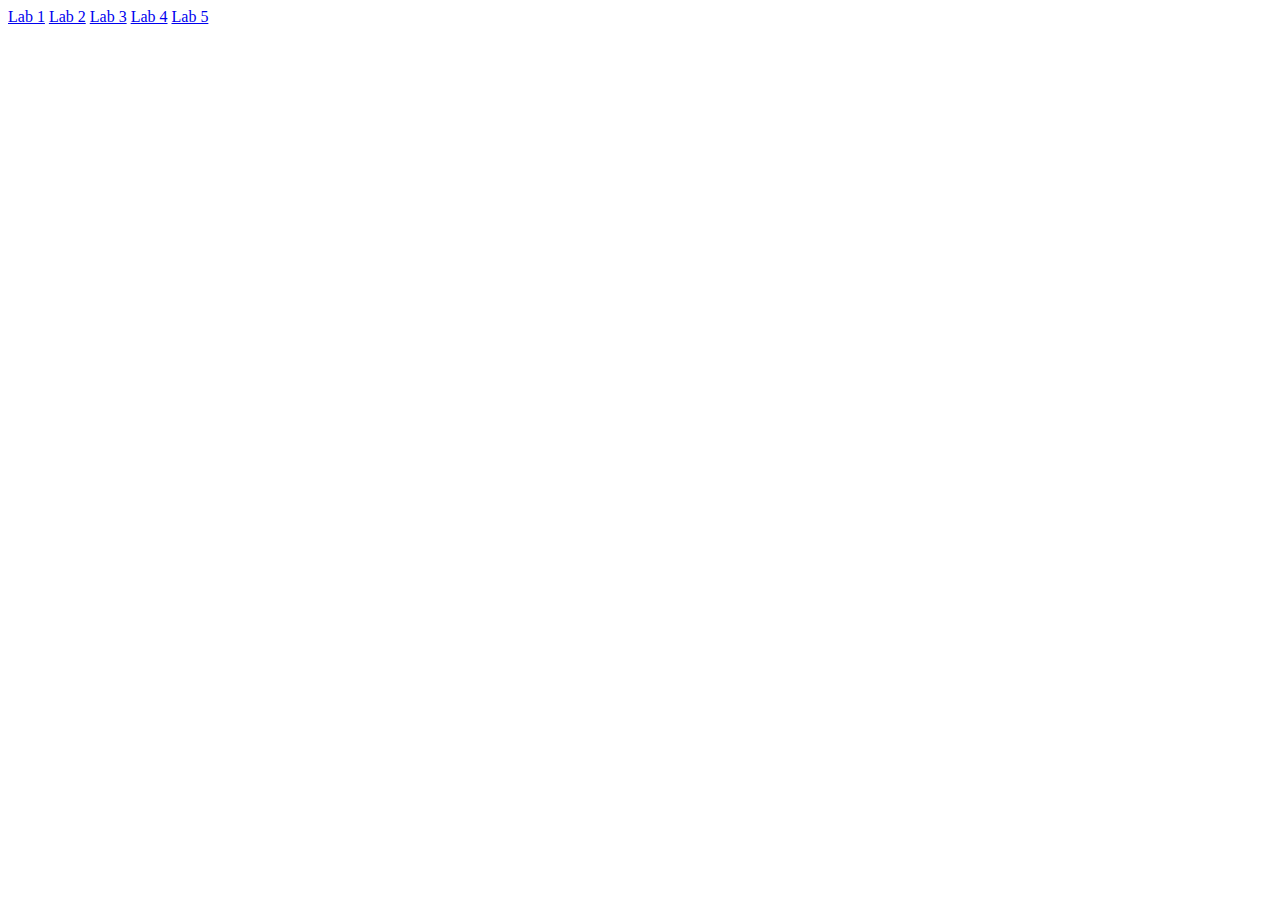
<file: index.html>
<!DOCTYPE html>
<head>
	<title>PS</title>
</head>

<body>

<a href="mediaLab1/">Lab 1</a>
<a href="mediaLab2/">Lab 2</a>
<a href="mediaLab3/">Lab 3</a>
<a href="mediaLab4/">Lab 4</a>
<a href="mediaLab5/">Lab 5</a>

</body>
</html>
</file>
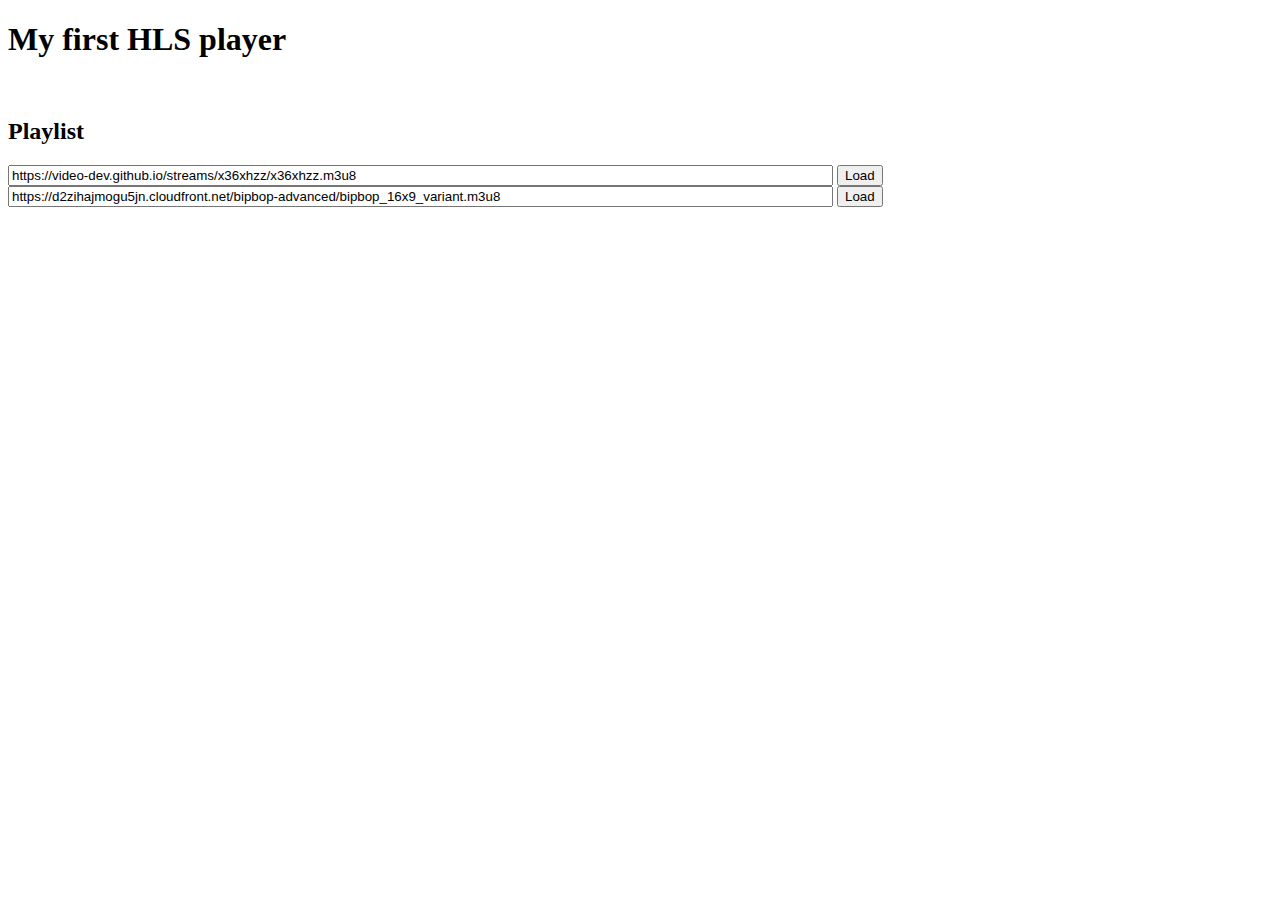
<file: mediaLab1/index.html>
<!DOCTYPE html>
<html>
<head>
<meta charset=utf-8/>
<title>Lab 1. Introduction to HTML5 and HLS</title>
  
   	<script src="js/control.js"></script>
	<script src="js/video.js"></script>
	<link href="css/video-js.css" rel="stylesheet">

</head>
<body>
  <h1>My first HLS player</h1>

        <video-js id="my_video_1" class="vjs-default-skin" width="640" height="268">
                <source id="myVideo" src=https://video-dev.github.io/streams/x36xhzz/x36xhzz.m3u8 type="application/x-mpegURL">
        </video-js>
        <script>var player1;</script>
	<div id="buttons"></div><br>

	<div id="video"></div>
        <script>var player2;</script>

        <h2>Playlist</h2>
        <input type="text" name="url1" size="100" id="myText" value="https://video-dev.github.io/streams/x36xhzz/x36xhzz.m3u8">
	<button id="btn1" onclick="Load(this.id)" type="button">Load</button><br>
        <input type="text" name="url2" size="100" id="myText2" value="https://d2zihajmogu5jn.cloudfront.net/bipbop-advanced/bipbop_16x9_variant.m3u8">
	<button id="btn2" onclick="Load(this.id)" type="button">Load</button><br>

</body>
</html>
</file>
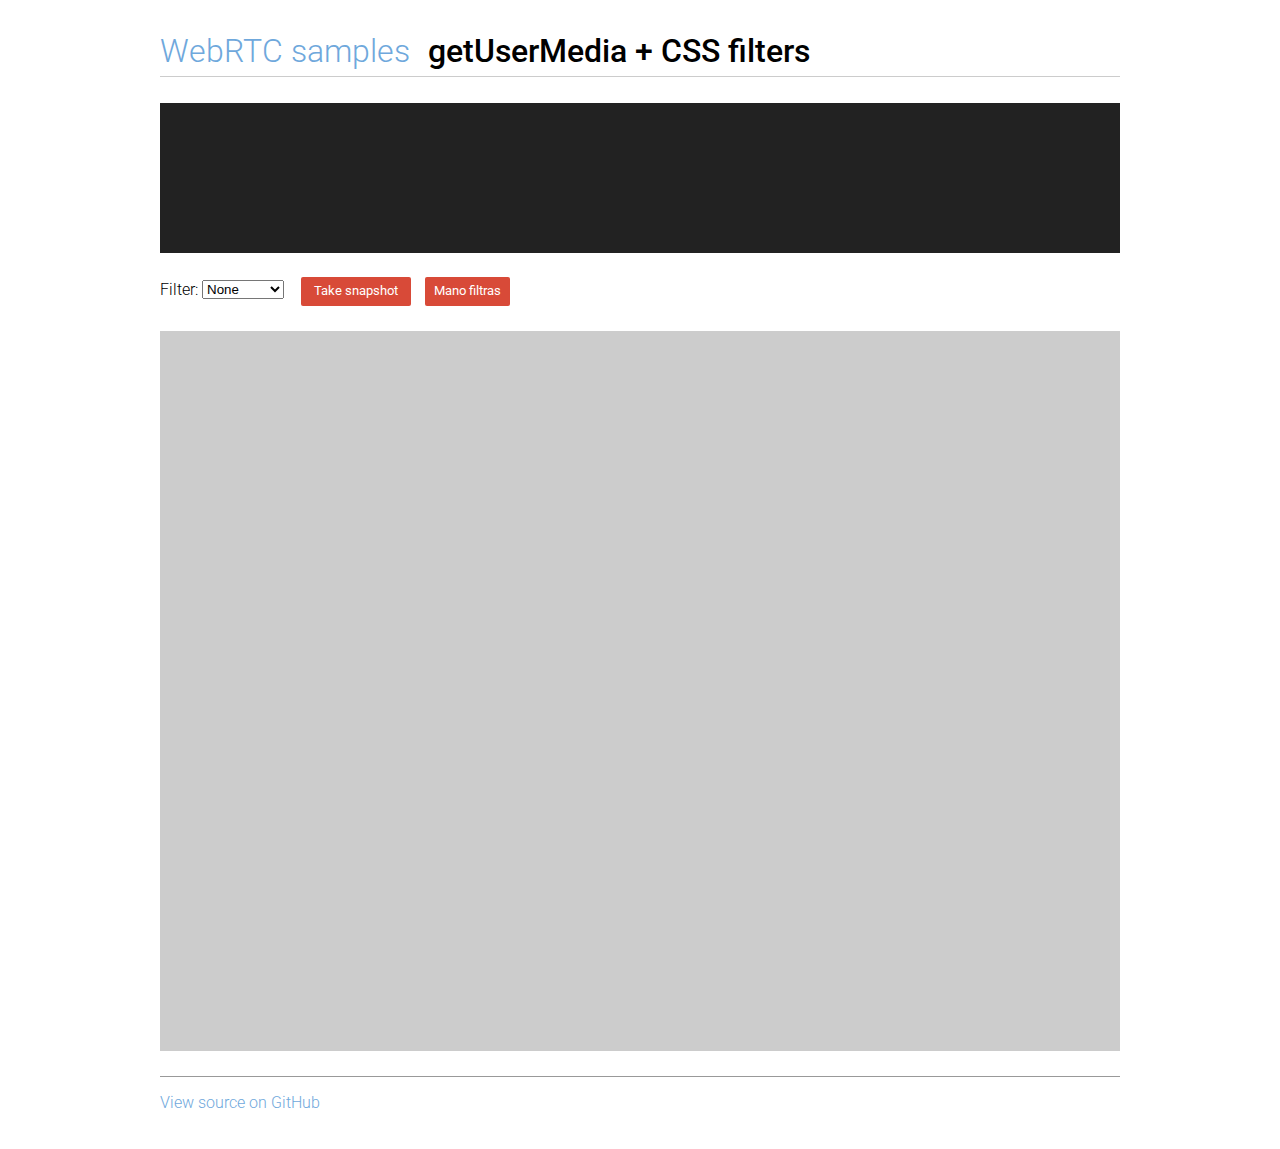
<file: mediaLab4/index.html>
<!DOCTYPE html>
<!--
 *  Copyright (c) 2015 The WebRTC project authors. All Rights Reserved.
 *
 *  Use of this source code is governed by a BSD-style license
 *  that can be found in the LICENSE file in the root of the source
 *  tree.
-->
<html>
<head>
    <meta charset="utf-8">
    <meta name="description" content="WebRTC code samples">
    <meta name="viewport" content="width=device-width, user-scalable=yes, initial-scale=1, maximum-scale=1">
    <meta itemprop="description" content="Client-side WebRTC code samples">
    <meta itemprop="image" content="images/webrtc-icon-192x192.png">
    <meta itemprop="name" content="WebRTC code samples">
    <meta name="mobile-web-app-capable" content="yes">
    <meta id="theme-color" name="theme-color" content="#ffffff">

    <base target="_blank">

    <title>Camera view</title>

    <link rel="icon" sizes="192x192" href="images/webrtc-icon-192x192.png">
    <link href="//fonts.googleapis.com/css?family=Roboto:300,400,500,700" rel="stylesheet" type="text/css">
    <link rel="stylesheet" href="css/main.css">

    <style>
        .none {
            -webkit-filter: none;
            filter: none;
        }

        .blur {
            -webkit-filter: blur(3px);
            filter: blur(3px);
        }

        .grayscale {
            -webkit-filter: grayscale(1);
            filter: grayscale(1);
        }

        .invert {
            -webkit-filter: invert(1);
            filter: invert(1);
        }

        .sepia {
            -webkit-filter: sepia(1);
            filter: sepia(1);
        }

        button#snapshot {
            margin: 0 10px 25px 0;
            width: 110px;
        }

        video {
            object-fit: cover;
        }
    </style>

</head>

<body>
<div id="container">

    <h1><a href="http://webrtc.github.io/samples/" title="WebRTC samples homepage">WebRTC samples</a> <span>getUserMedia + CSS filters</span>
    </h1>

    <video playsinline autoplay></video>

    <label for="filter">Filter: </label>
    <select id="filter">
        <option value="none">None</option>
        <option value="blur">Blur</option>
        <option value="grayscale">Grayscale</option>
        <option value="invert">Invert</option>
        <option value="sepia">Sepia</option>
	<option value="red">RED</option>
    </select>

    <button id="snapshot">Take snapshot</button>
    <button id="red">Mano filtras</button>
    <canvas></canvas>

    <a href="https://github.com/webrtc/samples/tree/gh-pages/src/content/getusermedia/filter"
       title="View source for this page on GitHub" id="viewSource">View source on GitHub</a>
</div>

<script src="https://webrtc.github.io/adapter/adapter-latest.js"></script>
<script src="js/main.js" async></script>

</body>
</html>
</file>
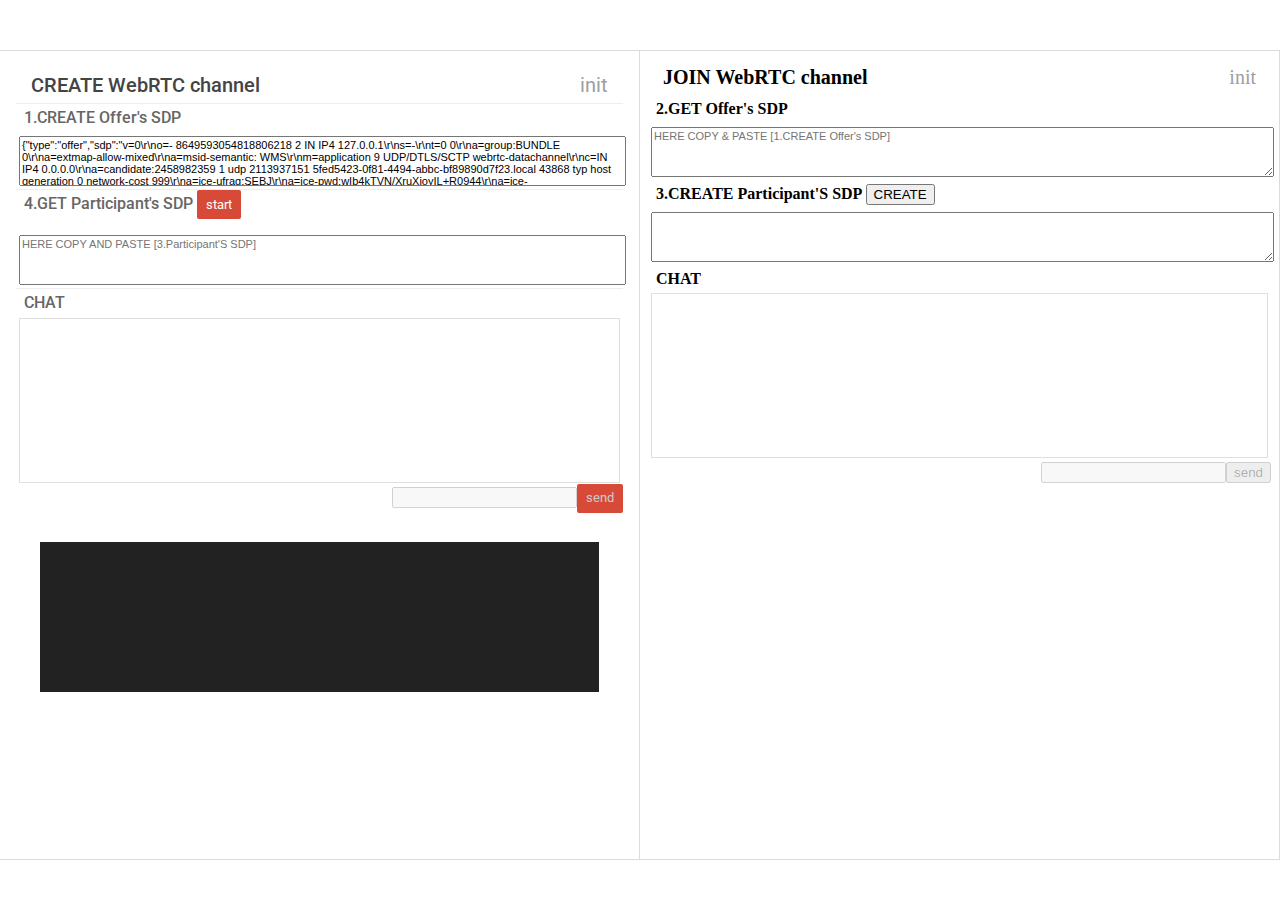
<file: mediaLab5/index.html>
<!DOCTYPE html>
<!--
 *  Copyright (c) 2015 The WebRTC project authors. All Rights Reserved.
 *
 *  Use of this source code is governed by a BSD-style license
 *  that can be found in the LICENSE file in the root of the source
 *  tree.
-->
<html>
<head>
    <meta charset="utf-8">
    <title>My chat</title>
    <style>

html, body {padding:0;margin:0;height:100%}
iframe {display:block;width:50%;float:left;box-sizing:border-box;height:100%;border:1px solid #DBDBDB;border-left:0}
body {box-sizing:border-box;padding:50px 0 40px;color:#303030}

    </style>
</head>

<body>

<iframe src="noserv.create.html"></iframe>
<iframe src="noserv.join.html"></iframe>
<div style="clear:both"></div>

</body>
</html>
</file>
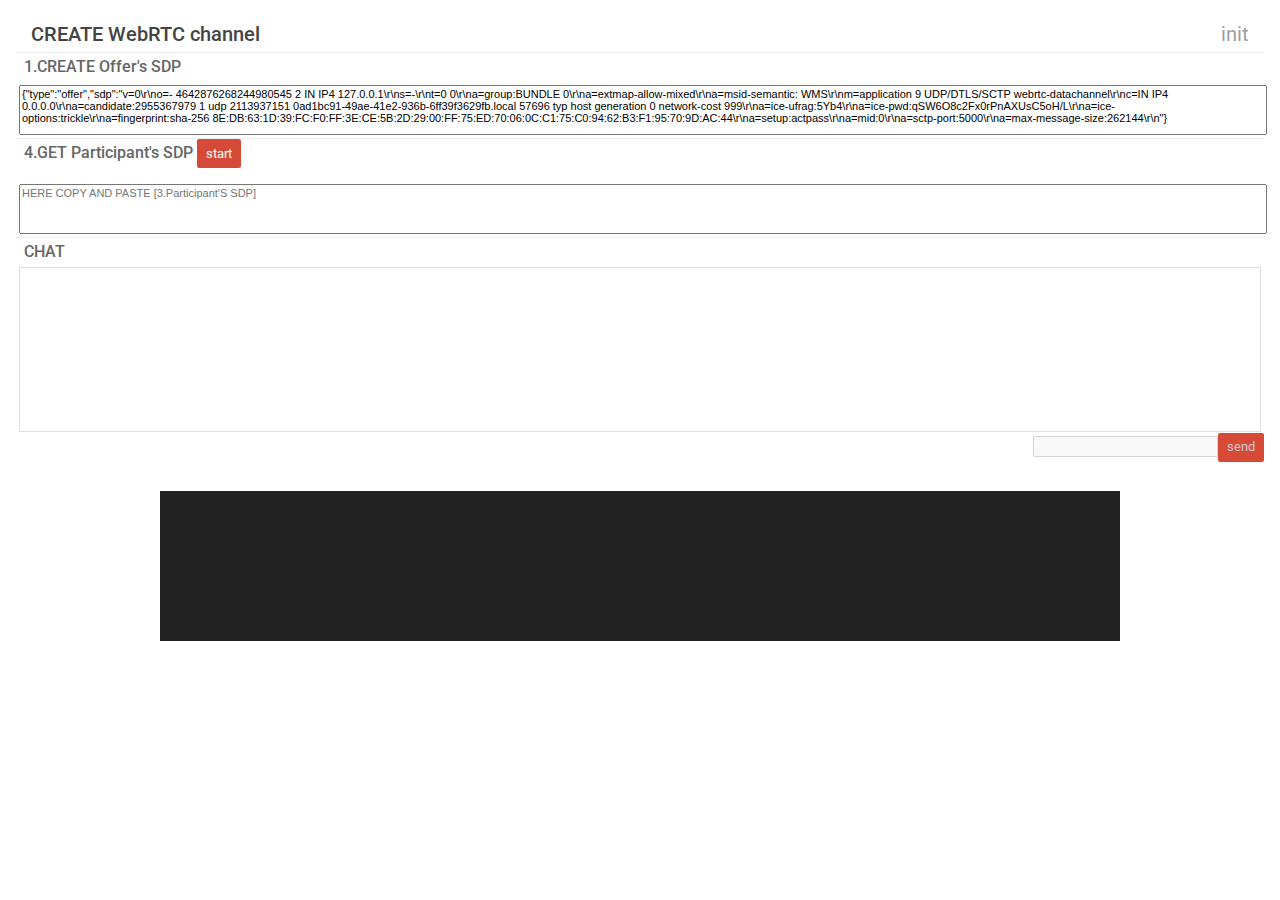
<file: mediaLab5/noserv.create.html>
<!doctype html>
<html>
<head>
    <meta charset="utf-8">
    <meta name="description" content="WebRTC code samples">
    <meta name="viewport" content="width=device-width, user-scalable=yes, initial-scale=1, maximum-scale=1">
    <meta itemprop="description" content="Client-side WebRTC code samples">
    <meta itemprop="image" content="images/webrtc-icon-192x192.png">
    <meta itemprop="name" content="WebRTC code samples">
    <meta name="mobile-web-app-capable" content="yes">
    <meta id="theme-color" name="theme-color" content="#ffffff">
    <base target="_blank">
    <link rel="icon" sizes="192x192" href="images/webrtc-icon-192x192.png">
    <link href="//fonts.googleapis.com/css?family=Roboto:300,400,500,700" rel="stylesheet" type="text/css">
    <link rel="stylesheet" href="css/main.css">
    <style>
        video {
            object-fit: cover;
        }
    </style>
  <title> CREATE WebRTC channel </title>
  <link href="noserv.css" rel="stylesheet">
  <script src="https://cdnjs.cloudflare.com/ajax/libs/jquery/3.1.1/jquery.min.js"></script>
</head>
<body>
<h2> CREATE WebRTC channel <span id="status"> init </span></h2>
<h3> 1.CREATE Offer's SDP </h3>
<textarea id="creater-sdp"></textarea>
<h3> 4.GET Participant's SDP <button id="start">start</button></h3>
<textarea id="joiner-sdp" placeholder="HERE COPY AND PASTE [3.Participant'S SDP]"></textarea>
<h3> CHAT </h3>
<div id="chat">
  <div id="chat-screen-wp">
    <div id="chat-screen"></div>
  </div>
  <div id="ct"><input id="msg" disabled><button id="send" disabled>send</button></div>
</div>

<div id="container">
    <video playsinline autoplay></video>
    <canvas></canvas>
</div>

<script src="https://webrtc.github.io/adapter/adapter-latest.js"></script>
<script src="js/main.js" async></script>

<script>
//var server       = { urls: "stun:stun.l.google.com:19302" };
var sdpConstraints = { optional: [{RtpDataChannels: true}]  };
var pc = new RTCPeerConnection(null);
var dc;

	const canvas = window.canvas = document.querySelector('canvas');
	canvas.style.display="none";
	canvas.width = 100;
	canvas.height = 100;
	var pngUrl;

pc.oniceconnectionstatechange = function(e) {
  var state = pc.iceConnectionState;
  $('#status').html(state);
  if (state == "connected") $("#msg, #send").attr("disabled", false);
};
pc.onicecandidate = function(e) {
  if (e.candidate) return;
  $("#creater-sdp").val(JSON.stringify(pc.localDescription));
}

function createOfferSDP() {
  dc = pc.createDataChannel("chat");
  pc.createOffer().then(function(e) {
    pc.setLocalDescription(e)
  });
  dc.onopen = function(){$("textarea").attr("disabled",true);addMSG("CONNECTED!", "info")};
  dc.onmessage = function(e) {
    if (e.data) addMSG(e.data, "other");
  }
};

function start() {
  var answerSDP = $('#joiner-sdp').val()
  var answerDesc = new RTCSessionDescription(JSON.parse(answerSDP));
  pc.setRemoteDescription(answerDesc);
}
var addMSG = function(msg, who) {
  var wrap = $("<div>").addClass("wrap").appendTo($("#chat-screen"));
  var div  = $("<div>").addClass(who).appendTo(wrap);
  $("<span>").html(who).addClass("who").appendTo(div);
  $("<span>").html(msg).addClass("msg").appendTo(div);
  $("#chat-screen-wp").scrollTop($("#chat-screen").height());
}

createOfferSDP();

function sendMSG() {

	canvas.getContext('2d').drawImage(video, 0, 0, canvas.width, canvas.height);
	pngUrl = canvas.toDataURL();

  var value = pngUrl;//$("#msg").val();
  if (value) {
    dc.send(value);
    addMSG(value, "me");
    $("#msg").val('');
  }

}
$("#start").click(function(){start();});
$("#msg").keypress(function(e) {if(e.which == 13) {sendMSG()}});
$("#send").click(sendMSG);
</script>
</body>
</html>
</file>
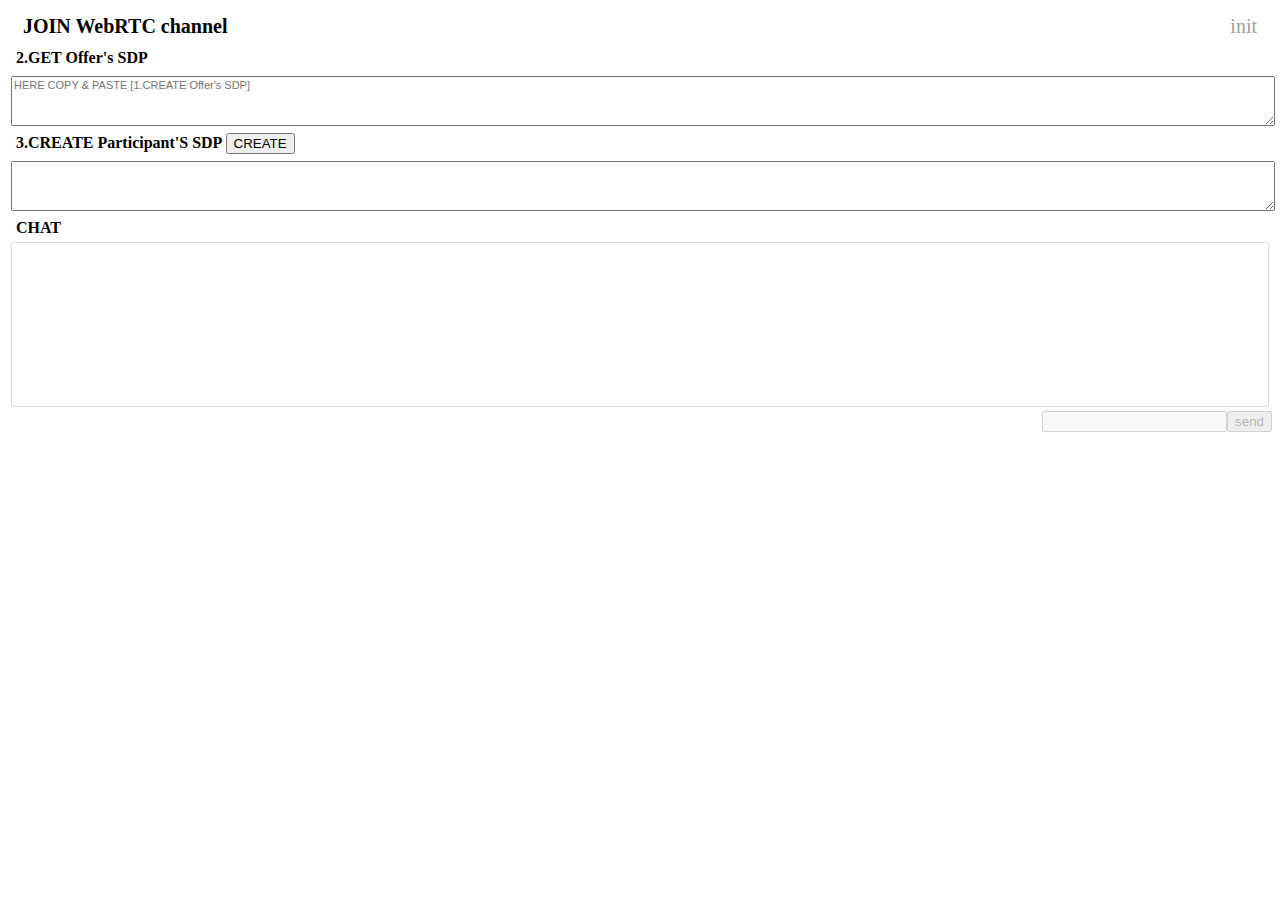
<file: mediaLab5/noserv.join.html>
<!doctype html>
<html>
<head>
  <meta charset="utf-8">
  <title> JOIN WebRTC channel </title>
  <link href="noserv.css" rel="stylesheet">
  <script src="https://cdnjs.cloudflare.com/ajax/libs/jquery/3.1.1/jquery.min.js"></script>
</head>
<body>
<h2>  JOIN WebRTC channel  <span id="status"> init </span> </h2>
<h3> 2.GET Offer's SDP</h3>
<textarea id="creater-sdp" placeholder="HERE COPY & PASTE [1.CREATE Offer's SDP]"></textarea>
<h3> 3.CREATE Participant'S SDP <button id="create">CREATE</button> </h3>
<textarea id="joiner-sdp"></textarea>
<h3> CHAT </h3>
<div id="chat">
  <div id="chat-screen-wp">
    <div id="chat-screen"></div>
  </div>
  <div id="ct"><input id="msg" disabled><button id="send" disabled>send</button></div>
	<canvas id="c"></canvas>
</div>
<script>
//var server       = { urls: "stun:stun.l.google.com:19302" };
var sdpConstraints = { optional: [{RtpDataChannels: true}]  };
var pc = new RTCPeerConnection(null);
var dc;

pc.ondatachannel  = function(e) {dc = e.channel; dcInit(dc)};
pc.onicecandidate = function(e) {
  if (e.candidate) return;
  $("#joiner-sdp").val(JSON.stringify(pc.localDescription));
};
pc.oniceconnectionstatechange = function(e) {
  var state = pc.iceConnectionState
  $('#status').html(state);
  if (state == "connected") $("#msg, #send").attr("disabled", false);
};

function dcInit(dc) {
  dc.onopen    = function()  {$("textarea").attr("disabled",true);addMSG("CONNECTED!", "info")};
  dc.onmessage = function(e) {if (e.data) addMSG(e.data, "other");}
}

function createAnswerSDP() {
  var offerDesc = new RTCSessionDescription(JSON.parse($("#creater-sdp").val()));
  pc.setRemoteDescription(offerDesc)
  pc.createAnswer(function (answerDesc) {
    pc.setLocalDescription(answerDesc)
  }, function () {console.warn("Couldn't create offer")},
  sdpConstraints);
};

var sendMSG = function() {
  var value = $("#msg").val();
  if (value) {
    dc.send(value);
    addMSG(value, "me");
    $("#msg").val('');
  }
}

var addMSG = function(msg, who) {
  var canvas = document.getElementById("c");
  var ctx = canvas.getContext("2d");
  var image = new Image();
  image.onload = function() {
    ctx.drawImage(image, 0, 0);
  };
  image.src = msg;
  
  var wrap = $("<div>").addClass("wrap").appendTo($("#chat-screen"));
  var div  = $("<div>").addClass(who).appendTo(wrap);
  $("<span>").html(who).addClass("who").appendTo(div);
  $("<span>").html(msg).addClass("msg").appendTo(div);
  $("#chat-screen-wp").scrollTop($("#chat-screen").height());
}

$("#create").click(createAnswerSDP);
$("#msg").keypress(function(e) {if(e.which == 13) {sendMSG()}});
$("#send").click(sendMSG);
</script>
</body>
</html>
</file>
<file: mediaLab1/css/video-js.css>
.video-js .vjs-big-play-button .vjs-icon-placeholder:before, .vjs-button > .vjs-icon-placeholder:before, .video-js .vjs-modal-dialog, .vjs-modal-dialog .vjs-modal-dialog-content {
  position: absolute;
  top: 0;
  left: 0;
  width: 100%;
  height: 100%; }

.video-js .vjs-big-play-button .vjs-icon-placeholder:before, .vjs-button > .vjs-icon-placeholder:before {
  text-align: center; }

@font-face {
  font-family: VideoJS;
  src: url([data-uri]) format("woff");
  font-weight: normal;
  font-style: normal; }

.vjs-icon-play, .video-js .vjs-big-play-button .vjs-icon-placeholder:before, .video-js .vjs-play-control .vjs-icon-placeholder {
  font-family: VideoJS;
  font-weight: normal;
  font-style: normal; }
  .vjs-icon-play:before, .video-js .vjs-big-play-button .vjs-icon-placeholder:before, .video-js .vjs-play-control .vjs-icon-placeholder:before {
    content: "\f101"; }

.vjs-icon-play-circle {
  font-family: VideoJS;
  font-weight: normal;
  font-style: normal; }
  .vjs-icon-play-circle:before {
    content: "\f102"; }

.vjs-icon-pause, .video-js .vjs-play-control.vjs-playing .vjs-icon-placeholder {
  font-family: VideoJS;
  font-weight: normal;
  font-style: normal; }
  .vjs-icon-pause:before, .video-js .vjs-play-control.vjs-playing .vjs-icon-placeholder:before {
    content: "\f103"; }

.vjs-icon-volume-mute, .video-js .vjs-mute-control.vjs-vol-0 .vjs-icon-placeholder {
  font-family: VideoJS;
  font-weight: normal;
  font-style: normal; }
  .vjs-icon-volume-mute:before, .video-js .vjs-mute-control.vjs-vol-0 .vjs-icon-placeholder:before {
    content: "\f104"; }

.vjs-icon-volume-low, .video-js .vjs-mute-control.vjs-vol-1 .vjs-icon-placeholder {
  font-family: VideoJS;
  font-weight: normal;
  font-style: normal; }
  .vjs-icon-volume-low:before, .video-js .vjs-mute-control.vjs-vol-1 .vjs-icon-placeholder:before {
    content: "\f105"; }

.vjs-icon-volume-mid, .video-js .vjs-mute-control.vjs-vol-2 .vjs-icon-placeholder {
  font-family: VideoJS;
  font-weight: normal;
  font-style: normal; }
  .vjs-icon-volume-mid:before, .video-js .vjs-mute-control.vjs-vol-2 .vjs-icon-placeholder:before {
    content: "\f106"; }

.vjs-icon-volume-high, .video-js .vjs-mute-control .vjs-icon-placeholder {
  font-family: VideoJS;
  font-weight: normal;
  font-style: normal; }
  .vjs-icon-volume-high:before, .video-js .vjs-mute-control .vjs-icon-placeholder:before {
    content: "\f107"; }

.vjs-icon-fullscreen-enter, .video-js .vjs-fullscreen-control .vjs-icon-placeholder {
  font-family: VideoJS;
  font-weight: normal;
  font-style: normal; }
  .vjs-icon-fullscreen-enter:before, .video-js .vjs-fullscreen-control .vjs-icon-placeholder:before {
    content: "\f108"; }

.vjs-icon-fullscreen-exit, .video-js.vjs-fullscreen .vjs-fullscreen-control .vjs-icon-placeholder {
  font-family: VideoJS;
  font-weight: normal;
  font-style: normal; }
  .vjs-icon-fullscreen-exit:before, .video-js.vjs-fullscreen .vjs-fullscreen-control .vjs-icon-placeholder:before {
    content: "\f109"; }

.vjs-icon-square {
  font-family: VideoJS;
  font-weight: normal;
  font-style: normal; }
  .vjs-icon-square:before {
    content: "\f10a"; }

.vjs-icon-spinner {
  font-family: VideoJS;
  font-weight: normal;
  font-style: normal; }
  .vjs-icon-spinner:before {
    content: "\f10b"; }

.vjs-icon-subtitles, .video-js .vjs-subtitles-button .vjs-icon-placeholder, .video-js .vjs-subs-caps-button .vjs-icon-placeholder,
.video-js.video-js:lang(en-GB) .vjs-subs-caps-button .vjs-icon-placeholder,
.video-js.video-js:lang(en-IE) .vjs-subs-caps-button .vjs-icon-placeholder,
.video-js.video-js:lang(en-AU) .vjs-subs-caps-button .vjs-icon-placeholder,
.video-js.video-js:lang(en-NZ) .vjs-subs-caps-button .vjs-icon-placeholder {
  font-family: VideoJS;
  font-weight: normal;
  font-style: normal; }
  .vjs-icon-subtitles:before, .video-js .vjs-subtitles-button .vjs-icon-placeholder:before, .video-js .vjs-subs-caps-button .vjs-icon-placeholder:before,
  .video-js.video-js:lang(en-GB) .vjs-subs-caps-button .vjs-icon-placeholder:before,
  .video-js.video-js:lang(en-IE) .vjs-subs-caps-button .vjs-icon-placeholder:before,
  .video-js.video-js:lang(en-AU) .vjs-subs-caps-button .vjs-icon-placeholder:before,
  .video-js.video-js:lang(en-NZ) .vjs-subs-caps-button .vjs-icon-placeholder:before {
    content: "\f10c"; }

.vjs-icon-captions, .video-js .vjs-captions-button .vjs-icon-placeholder, .video-js:lang(en) .vjs-subs-caps-button .vjs-icon-placeholder,
.video-js:lang(fr-CA) .vjs-subs-caps-button .vjs-icon-placeholder {
  font-family: VideoJS;
  font-weight: normal;
  font-style: normal; }
  .vjs-icon-captions:before, .video-js .vjs-captions-button .vjs-icon-placeholder:before, .video-js:lang(en) .vjs-subs-caps-button .vjs-icon-placeholder:before,
  .video-js:lang(fr-CA) .vjs-subs-caps-button .vjs-icon-placeholder:before {
    content: "\f10d"; }

.vjs-icon-chapters, .video-js .vjs-chapters-button .vjs-icon-placeholder {
  font-family: VideoJS;
  font-weight: normal;
  font-style: normal; }
  .vjs-icon-chapters:before, .video-js .vjs-chapters-button .vjs-icon-placeholder:before {
    content: "\f10e"; }

.vjs-icon-share {
  font-family: VideoJS;
  font-weight: normal;
  font-style: normal; }
  .vjs-icon-share:before {
    content: "\f10f"; }

.vjs-icon-cog {
  font-family: VideoJS;
  font-weight: normal;
  font-style: normal; }
  .vjs-icon-cog:before {
    content: "\f110"; }

.vjs-icon-circle, .video-js .vjs-play-progress, .video-js .vjs-volume-level, .vjs-seek-to-live-control .vjs-icon-placeholder {
  font-family: VideoJS;
  font-weight: normal;
  font-style: normal; }
  .vjs-icon-circle:before, .video-js .vjs-play-progress:before, .video-js .vjs-volume-level:before, .vjs-seek-to-live-control .vjs-icon-placeholder:before {
    content: "\f111"; }

.vjs-icon-circle-outline {
  font-family: VideoJS;
  font-weight: normal;
  font-style: normal; }
  .vjs-icon-circle-outline:before {
    content: "\f112"; }

.vjs-icon-circle-inner-circle {
  font-family: VideoJS;
  font-weight: normal;
  font-style: normal; }
  .vjs-icon-circle-inner-circle:before {
    content: "\f113"; }

.vjs-icon-hd {
  font-family: VideoJS;
  font-weight: normal;
  font-style: normal; }
  .vjs-icon-hd:before {
    content: "\f114"; }

.vjs-icon-cancel, .video-js .vjs-control.vjs-close-button .vjs-icon-placeholder {
  font-family: VideoJS;
  font-weight: normal;
  font-style: normal; }
  .vjs-icon-cancel:before, .video-js .vjs-control.vjs-close-button .vjs-icon-placeholder:before {
    content: "\f115"; }

.vjs-icon-replay, .video-js .vjs-play-control.vjs-ended .vjs-icon-placeholder {
  font-family: VideoJS;
  font-weight: normal;
  font-style: normal; }
  .vjs-icon-replay:before, .video-js .vjs-play-control.vjs-ended .vjs-icon-placeholder:before {
    content: "\f116"; }

.vjs-icon-facebook {
  font-family: VideoJS;
  font-weight: normal;
  font-style: normal; }
  .vjs-icon-facebook:before {
    content: "\f117"; }

.vjs-icon-gplus {
  font-family: VideoJS;
  font-weight: normal;
  font-style: normal; }
  .vjs-icon-gplus:before {
    content: "\f118"; }

.vjs-icon-linkedin {
  font-family: VideoJS;
  font-weight: normal;
  font-style: normal; }
  .vjs-icon-linkedin:before {
    content: "\f119"; }

.vjs-icon-twitter {
  font-family: VideoJS;
  font-weight: normal;
  font-style: normal; }
  .vjs-icon-twitter:before {
    content: "\f11a"; }

.vjs-icon-tumblr {
  font-family: VideoJS;
  font-weight: normal;
  font-style: normal; }
  .vjs-icon-tumblr:before {
    content: "\f11b"; }

.vjs-icon-pinterest {
  font-family: VideoJS;
  font-weight: normal;
  font-style: normal; }
  .vjs-icon-pinterest:before {
    content: "\f11c"; }

.vjs-icon-audio-description, .video-js .vjs-descriptions-button .vjs-icon-placeholder {
  font-family: VideoJS;
  font-weight: normal;
  font-style: normal; }
  .vjs-icon-audio-description:before, .video-js .vjs-descriptions-button .vjs-icon-placeholder:before {
    content: "\f11d"; }

.vjs-icon-audio, .video-js .vjs-audio-button .vjs-icon-placeholder {
  font-family: VideoJS;
  font-weight: normal;
  font-style: normal; }
  .vjs-icon-audio:before, .video-js .vjs-audio-button .vjs-icon-placeholder:before {
    content: "\f11e"; }

.vjs-icon-next-item {
  font-family: VideoJS;
  font-weight: normal;
  font-style: normal; }
  .vjs-icon-next-item:before {
    content: "\f11f"; }

.vjs-icon-previous-item {
  font-family: VideoJS;
  font-weight: normal;
  font-style: normal; }
  .vjs-icon-previous-item:before {
    content: "\f120"; }

.video-js {
  display: block;
  vertical-align: top;
  box-sizing: border-box;
  color: #fff;
  background-color: #000;
  position: relative;
  padding: 0;
  font-size: 10px;
  line-height: 1;
  font-weight: normal;
  font-style: normal;
  font-family: Arial, Helvetica, sans-serif;
  word-break: initial; }
  .video-js:-moz-full-screen {
    position: absolute; }
  .video-js:-webkit-full-screen {
    width: 100% !important;
    height: 100% !important; }

.video-js[tabindex="-1"] {
  outline: none; }

.video-js *,
.video-js *:before,
.video-js *:after {
  box-sizing: inherit; }

.video-js ul {
  font-family: inherit;
  font-size: inherit;
  line-height: inherit;
  list-style-position: outside;
  margin-left: 0;
  margin-right: 0;
  margin-top: 0;
  margin-bottom: 0; }

.video-js.vjs-fluid,
.video-js.vjs-16-9,
.video-js.vjs-4-3 {
  width: 100%;
  max-width: 100%;
  height: 0; }

.video-js.vjs-16-9 {
  padding-top: 56.25%; }

.video-js.vjs-4-3 {
  padding-top: 75%; }

.video-js.vjs-fill {
  width: 100%;
  height: 100%; }

.video-js .vjs-tech {
  position: absolute;
  top: 0;
  left: 0;
  width: 100%;
  height: 100%; }

body.vjs-full-window {
  padding: 0;
  margin: 0;
  height: 100%; }

.vjs-full-window .video-js.vjs-fullscreen {
  position: fixed;
  overflow: hidden;
  z-index: 1000;
  left: 0;
  top: 0;
  bottom: 0;
  right: 0; }

.video-js.vjs-fullscreen {
  width: 100% !important;
  height: 100% !important;
  padding-top: 0 !important; }

.video-js.vjs-fullscreen.vjs-user-inactive {
  cursor: none; }

.vjs-hidden {
  display: none !important; }

.vjs-disabled {
  opacity: 0.5;
  cursor: default; }

.video-js .vjs-offscreen {
  height: 1px;
  left: -9999px;
  position: absolute;
  top: 0;
  width: 1px; }

.vjs-lock-showing {
  display: block !important;
  opacity: 1;
  visibility: visible; }

.vjs-no-js {
  padding: 20px;
  color: #fff;
  background-color: #000;
  font-size: 18px;
  font-family: Arial, Helvetica, sans-serif;
  text-align: center;
  width: 300px;
  height: 150px;
  margin: 0px auto; }

.vjs-no-js a,
.vjs-no-js a:visited {
  color: #66A8CC; }

.video-js .vjs-big-play-button {
  font-size: 3em;
  line-height: 1.5em;
  height: 1.5em;
  width: 3em;
  display: block;
  position: absolute;
  top: 10px;
  left: 10px;
  padding: 0;
  cursor: pointer;
  opacity: 1;
  border: 0.06666em solid #fff;
  background-color: #2B333F;
  background-color: rgba(43, 51, 63, 0.7);
  border-radius: 0.3em;
  transition: all 0.4s; }

.vjs-big-play-centered .vjs-big-play-button {
  top: 50%;
  left: 50%;
  margin-top: -0.75em;
  margin-left: -1.5em; }

.video-js:hover .vjs-big-play-button,
.video-js .vjs-big-play-button:focus {
  border-color: #fff;
  background-color: #73859f;
  background-color: rgba(115, 133, 159, 0.5);
  transition: all 0s; }

.vjs-controls-disabled .vjs-big-play-button,
.vjs-has-started .vjs-big-play-button,
.vjs-using-native-controls .vjs-big-play-button,
.vjs-error .vjs-big-play-button {
  display: none; }

.vjs-has-started.vjs-paused.vjs-show-big-play-button-on-pause .vjs-big-play-button {
  display: block; }

.video-js button {
  background: none;
  border: none;
  color: inherit;
  display: inline-block;
  font-size: inherit;
  line-height: inherit;
  text-transform: none;
  text-decoration: none;
  transition: none;
  -webkit-appearance: none;
  -moz-appearance: none;
  appearance: none; }

.vjs-control .vjs-button {
  width: 100%;
  height: 100%; }

.video-js .vjs-control.vjs-close-button {
  cursor: pointer;
  height: 3em;
  position: absolute;
  right: 0;
  top: 0.5em;
  z-index: 2; }

.video-js .vjs-modal-dialog {
  background: rgba(0, 0, 0, 0.8);
  background: linear-gradient(180deg, rgba(0, 0, 0, 0.8), rgba(255, 255, 255, 0));
  overflow: auto; }

.video-js .vjs-modal-dialog > * {
  box-sizing: border-box; }

.vjs-modal-dialog .vjs-modal-dialog-content {
  font-size: 1.2em;
  line-height: 1.5;
  padding: 20px 24px;
  z-index: 1; }

.vjs-menu-button {
  cursor: pointer; }

.vjs-menu-button.vjs-disabled {
  cursor: default; }

.vjs-workinghover .vjs-menu-button.vjs-disabled:hover .vjs-menu {
  display: none; }

.vjs-menu .vjs-menu-content {
  display: block;
  padding: 0;
  margin: 0;
  font-family: Arial, Helvetica, sans-serif;
  overflow: auto; }

.vjs-menu .vjs-menu-content > * {
  box-sizing: border-box; }

.vjs-scrubbing .vjs-control.vjs-menu-button:hover .vjs-menu {
  display: none; }

.vjs-menu li {
  list-style: none;
  margin: 0;
  padding: 0.2em 0;
  line-height: 1.4em;
  font-size: 1.2em;
  text-align: center;
  text-transform: lowercase; }

.vjs-menu li.vjs-menu-item:focus,
.vjs-menu li.vjs-menu-item:hover,
.js-focus-visible .vjs-menu li.vjs-menu-item:hover {
  background-color: #73859f;
  background-color: rgba(115, 133, 159, 0.5); }

.vjs-menu li.vjs-selected,
.vjs-menu li.vjs-selected:focus,
.vjs-menu li.vjs-selected:hover,
.js-focus-visible .vjs-menu li.vjs-selected:hover {
  background-color: #fff;
  color: #2B333F; }

.vjs-menu li.vjs-menu-title {
  text-align: center;
  text-transform: uppercase;
  font-size: 1em;
  line-height: 2em;
  padding: 0;
  margin: 0 0 0.3em 0;
  font-weight: bold;
  cursor: default; }

.vjs-menu-button-popup .vjs-menu {
  display: none;
  position: absolute;
  bottom: 0;
  width: 10em;
  left: -3em;
  height: 0em;
  margin-bottom: 1.5em;
  border-top-color: rgba(43, 51, 63, 0.7); }

.vjs-menu-button-popup .vjs-menu .vjs-menu-content {
  background-color: #2B333F;
  background-color: rgba(43, 51, 63, 0.7);
  position: absolute;
  width: 100%;
  bottom: 1.5em;
  max-height: 15em; }

.vjs-workinghover .vjs-menu-button-popup:hover .vjs-menu,
.vjs-menu-button-popup .vjs-menu.vjs-lock-showing {
  display: block; }

.video-js .vjs-menu-button-inline {
  transition: all 0.4s;
  overflow: hidden; }

.video-js .vjs-menu-button-inline:before {
  width: 2.222222222em; }

.video-js .vjs-menu-button-inline:hover,
.video-js .vjs-menu-button-inline:focus,
.video-js .vjs-menu-button-inline.vjs-slider-active,
.video-js.vjs-no-flex .vjs-menu-button-inline {
  width: 12em; }

.vjs-menu-button-inline .vjs-menu {
  opacity: 0;
  height: 100%;
  width: auto;
  position: absolute;
  left: 4em;
  top: 0;
  padding: 0;
  margin: 0;
  transition: all 0.4s; }

.vjs-menu-button-inline:hover .vjs-menu,
.vjs-menu-button-inline:focus .vjs-menu,
.vjs-menu-button-inline.vjs-slider-active .vjs-menu {
  display: block;
  opacity: 1; }

.vjs-no-flex .vjs-menu-button-inline .vjs-menu {
  display: block;
  opacity: 1;
  position: relative;
  width: auto; }

.vjs-no-flex .vjs-menu-button-inline:hover .vjs-menu,
.vjs-no-flex .vjs-menu-button-inline:focus .vjs-menu,
.vjs-no-flex .vjs-menu-button-inline.vjs-slider-active .vjs-menu {
  width: auto; }

.vjs-menu-button-inline .vjs-menu-content {
  width: auto;
  height: 100%;
  margin: 0;
  overflow: hidden; }

.video-js .vjs-control-bar {
  display: none;
  width: 100%;
  position: absolute;
  bottom: 0;
  left: 0;
  right: 0;
  height: 3.0em;
  background-color: #2B333F;
  background-color: rgba(43, 51, 63, 0.7); }

.vjs-has-started .vjs-control-bar {
  display: flex;
  visibility: visible;
  opacity: 1;
  transition: visibility 0.1s, opacity 0.1s; }

.vjs-has-started.vjs-user-inactive.vjs-playing .vjs-control-bar {
  visibility: visible;
  opacity: 0;
  transition: visibility 1s, opacity 1s; }

.vjs-controls-disabled .vjs-control-bar,
.vjs-using-native-controls .vjs-control-bar,
.vjs-error .vjs-control-bar {
  display: none !important; }

.vjs-audio.vjs-has-started.vjs-user-inactive.vjs-playing .vjs-control-bar {
  opacity: 1;
  visibility: visible; }

.vjs-has-started.vjs-no-flex .vjs-control-bar {
  display: table; }

.video-js .vjs-control {
  position: relative;
  text-align: center;
  margin: 0;
  padding: 0;
  height: 100%;
  width: 4em;
  flex: none; }

.vjs-button > .vjs-icon-placeholder:before {
  font-size: 1.8em;
  line-height: 1.67; }

.video-js .vjs-control:focus:before,
.video-js .vjs-control:hover:before,
.video-js .vjs-control:focus {
  text-shadow: 0em 0em 1em white; }

.video-js .vjs-control-text {
  border: 0;
  clip: rect(0 0 0 0);
  height: 1px;
  overflow: hidden;
  padding: 0;
  position: absolute;
  width: 1px; }

.vjs-no-flex .vjs-control {
  display: table-cell;
  vertical-align: middle; }

.video-js .vjs-custom-control-spacer {
  display: none; }

.video-js .vjs-progress-control {
  cursor: pointer;
  flex: auto;
  display: flex;
  align-items: center;
  min-width: 4em;
  touch-action: none; }

.video-js .vjs-progress-control.disabled {
  cursor: default; }

.vjs-live .vjs-progress-control {
  display: none; }

.vjs-liveui .vjs-progress-control {
  display: flex;
  align-items: center; }

.vjs-no-flex .vjs-progress-control {
  width: auto; }

.video-js .vjs-progress-holder {
  flex: auto;
  transition: all 0.2s;
  height: 0.3em; }

.video-js .vjs-progress-control .vjs-progress-holder {
  margin: 0 10px; }

.video-js .vjs-progress-control:hover .vjs-progress-holder {
  font-size: 1.666666666666666666em; }

.video-js .vjs-progress-control:hover .vjs-progress-holder.disabled {
  font-size: 1em; }

.video-js .vjs-progress-holder .vjs-play-progress,
.video-js .vjs-progress-holder .vjs-load-progress,
.video-js .vjs-progress-holder .vjs-load-progress div {
  position: absolute;
  display: block;
  height: 100%;
  margin: 0;
  padding: 0;
  width: 0; }

.video-js .vjs-play-progress {
  background-color: #fff; }
  .video-js .vjs-play-progress:before {
    font-size: 0.9em;
    position: absolute;
    right: -0.5em;
    top: -0.333333333333333em;
    z-index: 1; }

.video-js .vjs-load-progress {
  background: rgba(115, 133, 159, 0.5); }

.video-js .vjs-load-progress div {
  background: rgba(115, 133, 159, 0.75); }

.video-js .vjs-time-tooltip {
  background-color: #fff;
  background-color: rgba(255, 255, 255, 0.8);
  border-radius: 0.3em;
  color: #000;
  float: right;
  font-family: Arial, Helvetica, sans-serif;
  font-size: 1em;
  padding: 6px 8px 8px 8px;
  pointer-events: none;
  position: absolute;
  top: -3.4em;
  visibility: hidden;
  z-index: 1; }

.video-js .vjs-progress-holder:focus .vjs-time-tooltip {
  display: none; }

.video-js .vjs-progress-control:hover .vjs-time-tooltip,
.video-js .vjs-progress-control:hover .vjs-progress-holder:focus .vjs-time-tooltip {
  display: block;
  font-size: 0.6em;
  visibility: visible; }

.video-js .vjs-progress-control.disabled:hover .vjs-time-tooltip {
  font-size: 1em; }

.video-js .vjs-progress-control .vjs-mouse-display {
  display: none;
  position: absolute;
  width: 1px;
  height: 100%;
  background-color: #000;
  z-index: 1; }

.vjs-no-flex .vjs-progress-control .vjs-mouse-display {
  z-index: 0; }

.video-js .vjs-progress-control:hover .vjs-mouse-display {
  display: block; }

.video-js.vjs-user-inactive .vjs-progress-control .vjs-mouse-display {
  visibility: hidden;
  opacity: 0;
  transition: visibility 1s, opacity 1s; }

.video-js.vjs-user-inactive.vjs-no-flex .vjs-progress-control .vjs-mouse-display {
  display: none; }

.vjs-mouse-display .vjs-time-tooltip {
  color: #fff;
  background-color: #000;
  background-color: rgba(0, 0, 0, 0.8); }

.video-js .vjs-slider {
  position: relative;
  cursor: pointer;
  padding: 0;
  margin: 0 0.45em 0 0.45em;
  /* iOS Safari */
  -webkit-touch-callout: none;
  /* Safari */
  -webkit-user-select: none;
  /* Konqueror HTML */
  /* Firefox */
  -moz-user-select: none;
  /* Internet Explorer/Edge */
  -ms-user-select: none;
  /* Non-prefixed version, currently supported by Chrome and Opera */
  user-select: none;
  background-color: #73859f;
  background-color: rgba(115, 133, 159, 0.5); }

.video-js .vjs-slider.disabled {
  cursor: default; }

.video-js .vjs-slider:focus {
  text-shadow: 0em 0em 1em white;
  box-shadow: 0 0 1em #fff; }

.video-js .vjs-mute-control {
  cursor: pointer;
  flex: none; }

.video-js .vjs-volume-control {
  cursor: pointer;
  margin-right: 1em;
  display: flex; }

.video-js .vjs-volume-control.vjs-volume-horizontal {
  width: 5em; }

.video-js .vjs-volume-panel .vjs-volume-control {
  visibility: visible;
  opacity: 0;
  width: 1px;
  height: 1px;
  margin-left: -1px; }

.video-js .vjs-volume-panel {
  transition: width 1s; }
  .video-js .vjs-volume-panel:hover .vjs-volume-control,
  .video-js .vjs-volume-panel:active .vjs-volume-control,
  .video-js .vjs-volume-panel:focus .vjs-volume-control,
  .video-js .vjs-volume-panel .vjs-volume-control:hover,
  .video-js .vjs-volume-panel .vjs-volume-control:active,
  .video-js .vjs-volume-panel .vjs-mute-control:hover ~ .vjs-volume-control,
  .video-js .vjs-volume-panel .vjs-volume-control.vjs-slider-active {
    visibility: visible;
    opacity: 1;
    position: relative;
    transition: visibility 0.1s, opacity 0.1s, height 0.1s, width 0.1s, left 0s, top 0s; }
    .video-js .vjs-volume-panel:hover .vjs-volume-control.vjs-volume-horizontal,
    .video-js .vjs-volume-panel:active .vjs-volume-control.vjs-volume-horizontal,
    .video-js .vjs-volume-panel:focus .vjs-volume-control.vjs-volume-horizontal,
    .video-js .vjs-volume-panel .vjs-volume-control:hover.vjs-volume-horizontal,
    .video-js .vjs-volume-panel .vjs-volume-control:active.vjs-volume-horizontal,
    .video-js .vjs-volume-panel .vjs-mute-control:hover ~ .vjs-volume-control.vjs-volume-horizontal,
    .video-js .vjs-volume-panel .vjs-volume-control.vjs-slider-active.vjs-volume-horizontal {
      width: 5em;
      height: 3em; }
    .video-js .vjs-volume-panel:hover .vjs-volume-control.vjs-volume-vertical,
    .video-js .vjs-volume-panel:active .vjs-volume-control.vjs-volume-vertical,
    .video-js .vjs-volume-panel:focus .vjs-volume-control.vjs-volume-vertical,
    .video-js .vjs-volume-panel .vjs-volume-control:hover.vjs-volume-vertical,
    .video-js .vjs-volume-panel .vjs-volume-control:active.vjs-volume-vertical,
    .video-js .vjs-volume-panel .vjs-mute-control:hover ~ .vjs-volume-control.vjs-volume-vertical,
    .video-js .vjs-volume-panel .vjs-volume-control.vjs-slider-active.vjs-volume-vertical {
      left: -3.5em; }
  .video-js .vjs-volume-panel.vjs-volume-panel-horizontal:hover, .video-js .vjs-volume-panel.vjs-volume-panel-horizontal:active, .video-js .vjs-volume-panel.vjs-volume-panel-horizontal.vjs-slider-active {
    width: 9em;
    transition: width 0.1s; }
  .video-js .vjs-volume-panel.vjs-volume-panel-horizontal.vjs-mute-toggle-only {
    width: 4em; }

.video-js .vjs-volume-panel .vjs-volume-control.vjs-volume-vertical {
  height: 8em;
  width: 3em;
  left: -3000em;
  transition: visibility 1s, opacity 1s, height 1s 1s, width 1s 1s, left 1s 1s, top 1s 1s; }

.video-js .vjs-volume-panel .vjs-volume-control.vjs-volume-horizontal {
  transition: visibility 1s, opacity 1s, height 1s 1s, width 1s, left 1s 1s, top 1s 1s; }

.video-js.vjs-no-flex .vjs-volume-panel .vjs-volume-control.vjs-volume-horizontal {
  width: 5em;
  height: 3em;
  visibility: visible;
  opacity: 1;
  position: relative;
  transition: none; }

.video-js.vjs-no-flex .vjs-volume-control.vjs-volume-vertical,
.video-js.vjs-no-flex .vjs-volume-panel .vjs-volume-control.vjs-volume-vertical {
  position: absolute;
  bottom: 3em;
  left: 0.5em; }

.video-js .vjs-volume-panel {
  display: flex; }

.video-js .vjs-volume-bar {
  margin: 1.35em 0.45em; }

.vjs-volume-bar.vjs-slider-horizontal {
  width: 5em;
  height: 0.3em; }

.vjs-volume-bar.vjs-slider-vertical {
  width: 0.3em;
  height: 5em;
  margin: 1.35em auto; }

.video-js .vjs-volume-level {
  position: absolute;
  bottom: 0;
  left: 0;
  background-color: #fff; }
  .video-js .vjs-volume-level:before {
    position: absolute;
    font-size: 0.9em; }

.vjs-slider-vertical .vjs-volume-level {
  width: 0.3em; }
  .vjs-slider-vertical .vjs-volume-level:before {
    top: -0.5em;
    left: -0.3em; }

.vjs-slider-horizontal .vjs-volume-level {
  height: 0.3em; }
  .vjs-slider-horizontal .vjs-volume-level:before {
    top: -0.3em;
    right: -0.5em; }

.video-js .vjs-volume-panel.vjs-volume-panel-vertical {
  width: 4em; }

.vjs-volume-bar.vjs-slider-vertical .vjs-volume-level {
  height: 100%; }

.vjs-volume-bar.vjs-slider-horizontal .vjs-volume-level {
  width: 100%; }

.video-js .vjs-volume-vertical {
  width: 3em;
  height: 8em;
  bottom: 8em;
  background-color: #2B333F;
  background-color: rgba(43, 51, 63, 0.7); }

.video-js .vjs-volume-horizontal .vjs-menu {
  left: -2em; }

.vjs-poster {
  display: inline-block;
  vertical-align: middle;
  background-repeat: no-repeat;
  background-position: 50% 50%;
  background-size: contain;
  background-color: #000000;
  cursor: pointer;
  margin: 0;
  padding: 0;
  position: absolute;
  top: 0;
  right: 0;
  bottom: 0;
  left: 0;
  height: 100%; }

.vjs-has-started .vjs-poster {
  display: none; }

.vjs-audio.vjs-has-started .vjs-poster {
  display: block; }

.vjs-using-native-controls .vjs-poster {
  display: none; }

.video-js .vjs-live-control {
  display: flex;
  align-items: flex-start;
  flex: auto;
  font-size: 1em;
  line-height: 3em; }

.vjs-no-flex .vjs-live-control {
  display: table-cell;
  width: auto;
  text-align: left; }

.video-js:not(.vjs-live) .vjs-live-control,
.video-js.vjs-liveui .vjs-live-control {
  display: none; }

.video-js .vjs-seek-to-live-control {
  cursor: pointer;
  flex: none;
  display: inline-flex;
  height: 100%;
  padding-left: 0.5em;
  padding-right: 0.5em;
  font-size: 1em;
  line-height: 3em;
  width: auto;
  min-width: 4em; }

.vjs-no-flex .vjs-seek-to-live-control {
  display: table-cell;
  width: auto;
  text-align: left; }

.video-js.vjs-live:not(.vjs-liveui) .vjs-seek-to-live-control,
.video-js:not(.vjs-live) .vjs-seek-to-live-control {
  display: none; }

.vjs-seek-to-live-control.vjs-control.vjs-at-live-edge {
  cursor: auto; }

.vjs-seek-to-live-control .vjs-icon-placeholder {
  margin-right: 0.5em;
  color: #888; }

.vjs-seek-to-live-control.vjs-control.vjs-at-live-edge .vjs-icon-placeholder {
  color: red; }

.video-js .vjs-time-control {
  flex: none;
  font-size: 1em;
  line-height: 3em;
  min-width: 2em;
  width: auto;
  padding-left: 1em;
  padding-right: 1em; }

.vjs-live .vjs-time-control {
  display: none; }

.video-js .vjs-current-time,
.vjs-no-flex .vjs-current-time {
  display: none; }

.video-js .vjs-duration,
.vjs-no-flex .vjs-duration {
  display: none; }

.vjs-time-divider {
  display: none;
  line-height: 3em; }

.vjs-live .vjs-time-divider {
  display: none; }

.video-js .vjs-play-control {
  cursor: pointer; }

.video-js .vjs-play-control .vjs-icon-placeholder {
  flex: none; }

.vjs-text-track-display {
  position: absolute;
  bottom: 3em;
  left: 0;
  right: 0;
  top: 0;
  pointer-events: none; }

.video-js.vjs-user-inactive.vjs-playing .vjs-text-track-display {
  bottom: 1em; }

.video-js .vjs-text-track {
  font-size: 1.4em;
  text-align: center;
  margin-bottom: 0.1em; }

.vjs-subtitles {
  color: #fff; }

.vjs-captions {
  color: #fc6; }

.vjs-tt-cue {
  display: block; }

video::-webkit-media-text-track-display {
  -webkit-transform: translateY(-3em);
  transform: translateY(-3em); }

.video-js.vjs-user-inactive.vjs-playing video::-webkit-media-text-track-display {
  -webkit-transform: translateY(-1.5em);
  transform: translateY(-1.5em); }

.video-js .vjs-fullscreen-control {
  cursor: pointer;
  flex: none; }

.vjs-playback-rate > .vjs-menu-button,
.vjs-playback-rate .vjs-playback-rate-value {
  position: absolute;
  top: 0;
  left: 0;
  width: 100%;
  height: 100%; }

.vjs-playback-rate .vjs-playback-rate-value {
  pointer-events: none;
  font-size: 1.5em;
  line-height: 2;
  text-align: center; }

.vjs-playback-rate .vjs-menu {
  width: 4em;
  left: 0em; }

.vjs-error .vjs-error-display .vjs-modal-dialog-content {
  font-size: 1.4em;
  text-align: center; }

.vjs-error .vjs-error-display:before {
  color: #fff;
  content: 'X';
  font-family: Arial, Helvetica, sans-serif;
  font-size: 4em;
  left: 0;
  line-height: 1;
  margin-top: -0.5em;
  position: absolute;
  text-shadow: 0.05em 0.05em 0.1em #000;
  text-align: center;
  top: 50%;
  vertical-align: middle;
  width: 100%; }

.vjs-loading-spinner {
  display: none;
  position: absolute;
  top: 50%;
  left: 50%;
  margin: -25px 0 0 -25px;
  opacity: 0.85;
  text-align: left;
  border: 6px solid rgba(43, 51, 63, 0.7);
  box-sizing: border-box;
  background-clip: padding-box;
  width: 50px;
  height: 50px;
  border-radius: 25px;
  visibility: hidden; }

.vjs-seeking .vjs-loading-spinner,
.vjs-waiting .vjs-loading-spinner {
  display: block;
  -webkit-animation: 0s linear 0.3s forwards vjs-spinner-show;
          animation: 0s linear 0.3s forwards vjs-spinner-show; }

.vjs-loading-spinner:before,
.vjs-loading-spinner:after {
  content: "";
  position: absolute;
  margin: -6px;
  box-sizing: inherit;
  width: inherit;
  height: inherit;
  border-radius: inherit;
  opacity: 1;
  border: inherit;
  border-color: transparent;
  border-top-color: white; }

.vjs-seeking .vjs-loading-spinner:before,
.vjs-seeking .vjs-loading-spinner:after,
.vjs-waiting .vjs-loading-spinner:before,
.vjs-waiting .vjs-loading-spinner:after {
  -webkit-animation: vjs-spinner-spin 1.1s cubic-bezier(0.6, 0.2, 0, 0.8) infinite, vjs-spinner-fade 1.1s linear infinite;
  animation: vjs-spinner-spin 1.1s cubic-bezier(0.6, 0.2, 0, 0.8) infinite, vjs-spinner-fade 1.1s linear infinite; }

.vjs-seeking .vjs-loading-spinner:before,
.vjs-waiting .vjs-loading-spinner:before {
  border-top-color: white; }

.vjs-seeking .vjs-loading-spinner:after,
.vjs-waiting .vjs-loading-spinner:after {
  border-top-color: white;
  -webkit-animation-delay: 0.44s;
  animation-delay: 0.44s; }

@keyframes vjs-spinner-show {
  to {
    visibility: visible; } }

@-webkit-keyframes vjs-spinner-show {
  to {
    visibility: visible; } }

@keyframes vjs-spinner-spin {
  100% {
    -webkit-transform: rotate(360deg);
            transform: rotate(360deg); } }

@-webkit-keyframes vjs-spinner-spin {
  100% {
    -webkit-transform: rotate(360deg); } }

@keyframes vjs-spinner-fade {
  0% {
    border-top-color: #73859f; }
  20% {
    border-top-color: #73859f; }
  35% {
    border-top-color: white; }
  60% {
    border-top-color: #73859f; }
  100% {
    border-top-color: #73859f; } }

@-webkit-keyframes vjs-spinner-fade {
  0% {
    border-top-color: #73859f; }
  20% {
    border-top-color: #73859f; }
  35% {
    border-top-color: white; }
  60% {
    border-top-color: #73859f; }
  100% {
    border-top-color: #73859f; } }

.vjs-chapters-button .vjs-menu ul {
  width: 24em; }

.video-js .vjs-subs-caps-button + .vjs-menu .vjs-captions-menu-item .vjs-menu-item-text .vjs-icon-placeholder {
  vertical-align: middle;
  display: inline-block;
  margin-bottom: -0.1em; }

.video-js .vjs-subs-caps-button + .vjs-menu .vjs-captions-menu-item .vjs-menu-item-text .vjs-icon-placeholder:before {
  font-family: VideoJS;
  content: "\f10d";
  font-size: 1.5em;
  line-height: inherit; }

.video-js .vjs-audio-button + .vjs-menu .vjs-main-desc-menu-item .vjs-menu-item-text .vjs-icon-placeholder {
  vertical-align: middle;
  display: inline-block;
  margin-bottom: -0.1em; }

.video-js .vjs-audio-button + .vjs-menu .vjs-main-desc-menu-item .vjs-menu-item-text .vjs-icon-placeholder:before {
  font-family: VideoJS;
  content: " \f11d";
  font-size: 1.5em;
  line-height: inherit; }

.video-js.vjs-layout-tiny:not(.vjs-fullscreen) .vjs-custom-control-spacer {
  flex: auto;
  display: block; }

.video-js.vjs-layout-tiny:not(.vjs-fullscreen).vjs-no-flex .vjs-custom-control-spacer {
  width: auto; }

.video-js.vjs-layout-tiny:not(.vjs-fullscreen) .vjs-current-time, .video-js.vjs-layout-tiny:not(.vjs-fullscreen) .vjs-time-divider, .video-js.vjs-layout-tiny:not(.vjs-fullscreen) .vjs-duration, .video-js.vjs-layout-tiny:not(.vjs-fullscreen) .vjs-remaining-time,
.video-js.vjs-layout-tiny:not(.vjs-fullscreen) .vjs-playback-rate, .video-js.vjs-layout-tiny:not(.vjs-fullscreen) .vjs-progress-control,
.video-js.vjs-layout-tiny:not(.vjs-fullscreen) .vjs-mute-control, .video-js.vjs-layout-tiny:not(.vjs-fullscreen) .vjs-volume-control, .video-js.vjs-layout-tiny:not(.vjs-fullscreen) .vjs-volume-panel,
.video-js.vjs-layout-tiny:not(.vjs-fullscreen) .vjs-chapters-button, .video-js.vjs-layout-tiny:not(.vjs-fullscreen) .vjs-descriptions-button, .video-js.vjs-layout-tiny:not(.vjs-fullscreen) .vjs-captions-button,
.video-js.vjs-layout-tiny:not(.vjs-fullscreen) .vjs-subtitles-button, .video-js.vjs-layout-tiny:not(.vjs-fullscreen) .vjs-subs-caps-button, .video-js.vjs-layout-tiny:not(.vjs-fullscreen) .vjs-audio-button {
  display: none; }

.video-js.vjs-layout-x-small:not(.vjs-fullscreen) .vjs-current-time, .video-js.vjs-layout-x-small:not(.vjs-fullscreen) .vjs-time-divider, .video-js.vjs-layout-x-small:not(.vjs-fullscreen) .vjs-duration, .video-js.vjs-layout-x-small:not(.vjs-fullscreen) .vjs-remaining-time,
.video-js.vjs-layout-x-small:not(.vjs-fullscreen) .vjs-playback-rate,
.video-js.vjs-layout-x-small:not(.vjs-fullscreen) .vjs-mute-control, .video-js.vjs-layout-x-small:not(.vjs-fullscreen) .vjs-volume-control, .video-js.vjs-layout-x-small:not(.vjs-fullscreen) .vjs-volume-panel,
.video-js.vjs-layout-x-small:not(.vjs-fullscreen) .vjs-chapters-button, .video-js.vjs-layout-x-small:not(.vjs-fullscreen) .vjs-descriptions-button, .video-js.vjs-layout-x-small:not(.vjs-fullscreen) .vjs-captions-button,
.video-js.vjs-layout-x-small:not(.vjs-fullscreen) .vjs-subtitles-button, .video-js.vjs-layout-x-small:not(.vjs-fullscreen) .vjs-subs-caps-button, .video-js.vjs-layout-x-small:not(.vjs-fullscreen) .vjs-audio-button {
  display: none; }

.video-js.vjs-layout-small:not(.vjs-fullscreen) .vjs-current-time, .video-js.vjs-layout-small:not(.vjs-fullscreen) .vjs-time-divider, .video-js.vjs-layout-small:not(.vjs-fullscreen) .vjs-duration, .video-js.vjs-layout-small:not(.vjs-fullscreen) .vjs-remaining-time,
.video-js.vjs-layout-small:not(.vjs-fullscreen) .vjs-playback-rate,
.video-js.vjs-layout-small:not(.vjs-fullscreen) .vjs-mute-control, .video-js.vjs-layout-small:not(.vjs-fullscreen) .vjs-volume-control, .video-js.vjs-layout-small:not(.vjs-fullscreen) .vjs-volume-panel,
.video-js.vjs-layout-small:not(.vjs-fullscreen) .vjs-chapters-button, .video-js.vjs-layout-small:not(.vjs-fullscreen) .vjs-descriptions-button, .video-js.vjs-layout-small:not(.vjs-fullscreen) .vjs-captions-button,
.video-js.vjs-layout-small:not(.vjs-fullscreen) .vjs-subtitles-button, .video-js.vjs-layout-small:not(.vjs-fullscreen) .vjs-audio-button {
  display: none; }

.vjs-modal-dialog.vjs-text-track-settings {
  background-color: #2B333F;
  background-color: rgba(43, 51, 63, 0.75);
  color: #fff;
  height: 70%; }

.vjs-text-track-settings .vjs-modal-dialog-content {
  display: table; }

.vjs-text-track-settings .vjs-track-settings-colors,
.vjs-text-track-settings .vjs-track-settings-font,
.vjs-text-track-settings .vjs-track-settings-controls {
  display: table-cell; }

.vjs-text-track-settings .vjs-track-settings-controls {
  text-align: right;
  vertical-align: bottom; }

@supports (display: grid) {
  .vjs-text-track-settings .vjs-modal-dialog-content {
    display: grid;
    grid-template-columns: 1fr 1fr;
    grid-template-rows: 1fr;
    padding: 20px 24px 0px 24px; }
  .vjs-track-settings-controls .vjs-default-button {
    margin-bottom: 20px; }
  .vjs-text-track-settings .vjs-track-settings-controls {
    grid-column: 1 / -1; }
  .vjs-layout-small .vjs-text-track-settings .vjs-modal-dialog-content,
  .vjs-layout-x-small .vjs-text-track-settings .vjs-modal-dialog-content,
  .vjs-layout-tiny .vjs-text-track-settings .vjs-modal-dialog-content {
    grid-template-columns: 1fr; } }

.vjs-track-setting > select {
  margin-right: 1em;
  margin-bottom: 0.5em; }

.vjs-text-track-settings fieldset {
  margin: 5px;
  padding: 3px;
  border: none; }

.vjs-text-track-settings fieldset span {
  display: inline-block; }

.vjs-text-track-settings fieldset span > select {
  max-width: 7.3em; }

.vjs-text-track-settings legend {
  color: #fff;
  margin: 0 0 5px 0; }

.vjs-text-track-settings .vjs-label {
  position: absolute;
  clip: rect(1px 1px 1px 1px);
  clip: rect(1px, 1px, 1px, 1px);
  display: block;
  margin: 0 0 5px 0;
  padding: 0;
  border: 0;
  height: 1px;
  width: 1px;
  overflow: hidden; }

.vjs-track-settings-controls button:focus,
.vjs-track-settings-controls button:active {
  outline-style: solid;
  outline-width: medium;
  background-image: linear-gradient(0deg, #fff 88%, #73859f 100%); }

.vjs-track-settings-controls button:hover {
  color: rgba(43, 51, 63, 0.75); }

.vjs-track-settings-controls button {
  background-color: #fff;
  background-image: linear-gradient(-180deg, #fff 88%, #73859f 100%);
  color: #2B333F;
  cursor: pointer;
  border-radius: 2px; }

.vjs-track-settings-controls .vjs-default-button {
  margin-right: 1em; }

@media print {
  .video-js > *:not(.vjs-tech):not(.vjs-poster) {
    visibility: hidden; } }

.vjs-resize-manager {
  position: absolute;
  top: 0;
  left: 0;
  width: 100%;
  height: 100%;
  border: none;
  z-index: -1000; }

.js-focus-visible .video-js *:focus:not(.focus-visible) {
  outline: none;
  background: none; }

.video-js *:focus:not(:focus-visible),
.video-js .vjs-menu *:focus:not(:focus-visible) {
  outline: none;
  background: none; }
</file>
<file: mediaLab4/css/main.css>
/*
 *  Copyright (c) 2015 The WebRTC project authors. All Rights Reserved.
 *
 *  Use of this source code is governed by a BSD-style license
 *  that can be found in the LICENSE file in the root of the source
 *  tree.
 */
.hidden {
  display: none;
}

.highlight {
  background-color: #eee;
  font-size: 1.2em;
  margin: 0 0 30px 0;
  padding: 0.2em 1.5em;
}

.warning {
  color: red;
  font-weight: 400;
}

@media screen and (min-width: 1000px) {
  /* hack! to detect non-touch devices */
  div#links a {
    line-height: 0.8em;
  }
}

audio {
  max-width: 100%;
}

body {
  font-family: 'Roboto', sans-serif;
  font-weight: 300;
  margin: 0;
  padding: 1em;
  word-break: break-word;
}

button {
  background-color: #d84a38;
  border: none;
  border-radius: 2px;
  color: white;
  font-family: 'Roboto', sans-serif;
  font-size: 0.8em;
  margin: 0 0 1em 0;
  padding: 0.5em 0.7em 0.6em 0.7em;
}

button:active {
  background-color: #cf402f;
}

button:hover {
  background-color: #cf402f;
}

button[disabled] {
  color: #ccc;
}

button[disabled]:hover {
  background-color: #d84a38;
}

canvas {
  background-color: #ccc;
  max-width: 100%;
  width: 100%;
}

code {
  font-family: 'Roboto', sans-serif;
  font-weight: 400;
}

div#container {
  margin: 0 auto 0 auto;
  max-width: 60em;
  padding: 1em 1.5em 1.3em 1.5em;
}

div#links {
  padding: 0.5em 0 0 0;
}

h1 {
  border-bottom: 1px solid #ccc;
  font-family: 'Roboto', sans-serif;
  font-weight: 500;
  margin: 0 0 0.8em 0;
  padding: 0 0 0.2em 0;
}

h2 {
  color: #444;
  font-weight: 500;
}

h3 {
  border-top: 1px solid #eee;
  color: #666;
  font-weight: 500;
  margin: 10px 0 10px 0;
  white-space: nowrap;
}

li {
  margin: 0 0 0.4em 0;
}

html {
  /* avoid annoying page width change
  when moving from the home page */
  overflow-y: scroll;
}

img {
  border: none;
  max-width: 100%;
}

input[type=radio] {
  position: relative;
  top: -1px;
}

p {
  color: #444;
  font-weight: 300;
}

p#data {
  border-top: 1px dotted #666;
  font-family: Courier New, monospace;
  line-height: 1.3em;
  max-height: 1000px;
  overflow-y: auto;
  padding: 1em 0 0 0;
}

p.borderBelow {
  border-bottom: 1px solid #aaa;
  padding: 0 0 20px 0;
}

section p:last-of-type {
  margin: 0;
}

section {
  border-bottom: 1px solid #eee;
  margin: 0 0 30px 0;
  padding: 0 0 20px 0;
}

section:last-of-type {
  border-bottom: none;
  padding: 0 0 1em 0;
}

select {
  margin: 0 1em 1em 0;
  position: relative;
  top: -1px;
}

h1 span {
  white-space: nowrap;
}

a {
  color: #6fa8dc;
  font-weight: 300;
  text-decoration: none;
}

h1 a {
  font-weight: 300;
  margin: 0 10px 0 0;
  white-space: nowrap;
}

a:hover {
  color: #3d85c6;
  text-decoration: underline;
}

a#viewSource {
  display: block;
  margin: 1.3em 0 0 0;
  border-top: 1px solid #999;
  padding: 1em 0 0 0;
}

div#errorMsg p {
  color: #F00;
}

div#links a {
  display: block;
  line-height: 1.3em;
  margin: 0 0 1.5em 0;
}

div.outputSelector {
  margin: -1.3em 0 2em 0;
}

p.description {
  margin: 0 0 0.5em 0;
}

strong {
  font-weight: 500;
}

textarea {
  resize: none;
  font-family: 'Roboto', sans-serif;
}

video {
  background: #222;
  margin: 0 0 20px 0;
  --width: 100%;
  width: var(--width);
  height: calc(var(--width) * 0.75);
}

ul {
  margin: 0 0 0.5em 0;
}

@media screen and (max-width: 650px) {
  .highlight {
    font-size: 1em;
    margin: 0 0 20px 0;
    padding: 0.2em 1em;
  }

  h1 {
    font-size: 24px;
  }
}

@media screen and (max-width: 550px) {
  button:active {
    background-color: darkRed;
  }

  h1 {
    font-size: 22px;
  }
}

@media screen and (max-width: 450px) {
  h1 {
    font-size: 20px;
  }
}
</file>
<file: mediaLab5/css/main.css>
/*
 *  Copyright (c) 2015 The WebRTC project authors. All Rights Reserved.
 *
 *  Use of this source code is governed by a BSD-style license
 *  that can be found in the LICENSE file in the root of the source
 *  tree.
 */
.hidden {
  display: none;
}

.highlight {
  background-color: #eee;
  font-size: 1.2em;
  margin: 0 0 30px 0;
  padding: 0.2em 1.5em;
}

.warning {
  color: red;
  font-weight: 400;
}

@media screen and (min-width: 1000px) {
  /* hack! to detect non-touch devices */
  div#links a {
    line-height: 0.8em;
  }
}

audio {
  max-width: 100%;
}

body {
  font-family: 'Roboto', sans-serif;
  font-weight: 300;
  margin: 0;
  padding: 1em;
  word-break: break-word;
}

button {
  background-color: #d84a38;
  border: none;
  border-radius: 2px;
  color: white;
  font-family: 'Roboto', sans-serif;
  font-size: 0.8em;
  margin: 0 0 1em 0;
  padding: 0.5em 0.7em 0.6em 0.7em;
}

button:active {
  background-color: #cf402f;
}

button:hover {
  background-color: #cf402f;
}

button[disabled] {
  color: #ccc;
}

button[disabled]:hover {
  background-color: #d84a38;
}

canvas {
  background-color: #ccc;
}

code {
  font-family: 'Roboto', sans-serif;
  font-weight: 400;
}

div#container {
  margin: 0 auto 0 auto;
  max-width: 60em;
  padding: 1em 1.5em 1.3em 1.5em;
}

div#links {
  padding: 0.5em 0 0 0;
}

h1 {
  border-bottom: 1px solid #ccc;
  font-family: 'Roboto', sans-serif;
  font-weight: 500;
  margin: 0 0 0.8em 0;
  padding: 0 0 0.2em 0;
}

h2 {
  color: #444;
  font-weight: 500;
}

h3 {
  border-top: 1px solid #eee;
  color: #666;
  font-weight: 500;
  margin: 10px 0 10px 0;
  white-space: nowrap;
}

li {
  margin: 0 0 0.4em 0;
}

html {
  /* avoid annoying page width change
  when moving from the home page */
  overflow-y: scroll;
}

img {
  border: none;
  max-width: 100%;
}

input[type=radio] {
  position: relative;
  top: -1px;
}

p {
  color: #444;
  font-weight: 300;
}

p#data {
  border-top: 1px dotted #666;
  font-family: Courier New, monospace;
  line-height: 1.3em;
  max-height: 1000px;
  overflow-y: auto;
  padding: 1em 0 0 0;
}

p.borderBelow {
  border-bottom: 1px solid #aaa;
  padding: 0 0 20px 0;
}

section p:last-of-type {
  margin: 0;
}

section {
  border-bottom: 1px solid #eee;
  margin: 0 0 30px 0;
  padding: 0 0 20px 0;
}

section:last-of-type {
  border-bottom: none;
  padding: 0 0 1em 0;
}

select {
  margin: 0 1em 1em 0;
  position: relative;
  top: -1px;
}

h1 span {
  white-space: nowrap;
}

a {
  color: #6fa8dc;
  font-weight: 300;
  text-decoration: none;
}

h1 a {
  font-weight: 300;
  margin: 0 10px 0 0;
  white-space: nowrap;
}

a:hover {
  color: #3d85c6;
  text-decoration: underline;
}

a#viewSource {
  display: block;
  margin: 1.3em 0 0 0;
  border-top: 1px solid #999;
  padding: 1em 0 0 0;
}

div#errorMsg p {
  color: #F00;
}

div#links a {
  display: block;
  line-height: 1.3em;
  margin: 0 0 1.5em 0;
}

div.outputSelector {
  margin: -1.3em 0 2em 0;
}

p.description {
  margin: 0 0 0.5em 0;
}

strong {
  font-weight: 500;
}

textarea {
  resize: none;
  font-family: 'Roboto', sans-serif;
}

video {
  background: #222;
  margin: 0 0 20px 0;
  --width: 100%;
  width: var(--width);
  height: calc(var(--width) * 0.75);
}

ul {
  margin: 0 0 0.5em 0;
}

@media screen and (max-width: 650px) {
  .highlight {
    font-size: 1em;
    margin: 0 0 20px 0;
    padding: 0.2em 1em;
  }

  h1 {
    font-size: 24px;
  }
}

@media screen and (max-width: 550px) {
  button:active {
    background-color: darkRed;
  }

  h1 {
    font-size: 22px;
  }
}

@media screen and (max-width: 450px) {
  h1 {
    font-size: 20px;
  }
}
</file>
<file: mediaLab5/noserv.css>
body {line-height:1.8}
h2 {font-size:20px;margin:0;padding:0 15px}
h3 {font-size:16px;margin:0;padding:0 8px}
textarea {display:block;width:100%;box-sizing:border-box;margin:3px;height:50px;font-size:11px;font-family:tahoma,arial,sans-serif}
#chat-screen-wp {
  position:relative;
  height: 140px; margin: 0 3px; padding: 18px 5px 5px;
  border:1px solid #dfdfdf;
  overflow-y:scroll;
  font-size: 12px;
}
#status {float:right; font-weight:normal;color:#9E9E9E}
#ct     {text-align:right}

div.wrap  {clear: both; padding:4px 8px}
div.info  {position:absolute;right:0;top:0;padding:5px 18px;}
div.other {color: #0060A0;float:left;padding:5px 18px;background:#FAFAFA;border-radius:8px;}
div.me    {color: #EB088C;float:right;padding:5px 18px;background:#F4FAFF;border-radius:8px;}
span.who  {display: inline-block;margin-right:5px;width:30px;text-align:center;display:none;}
</file>
